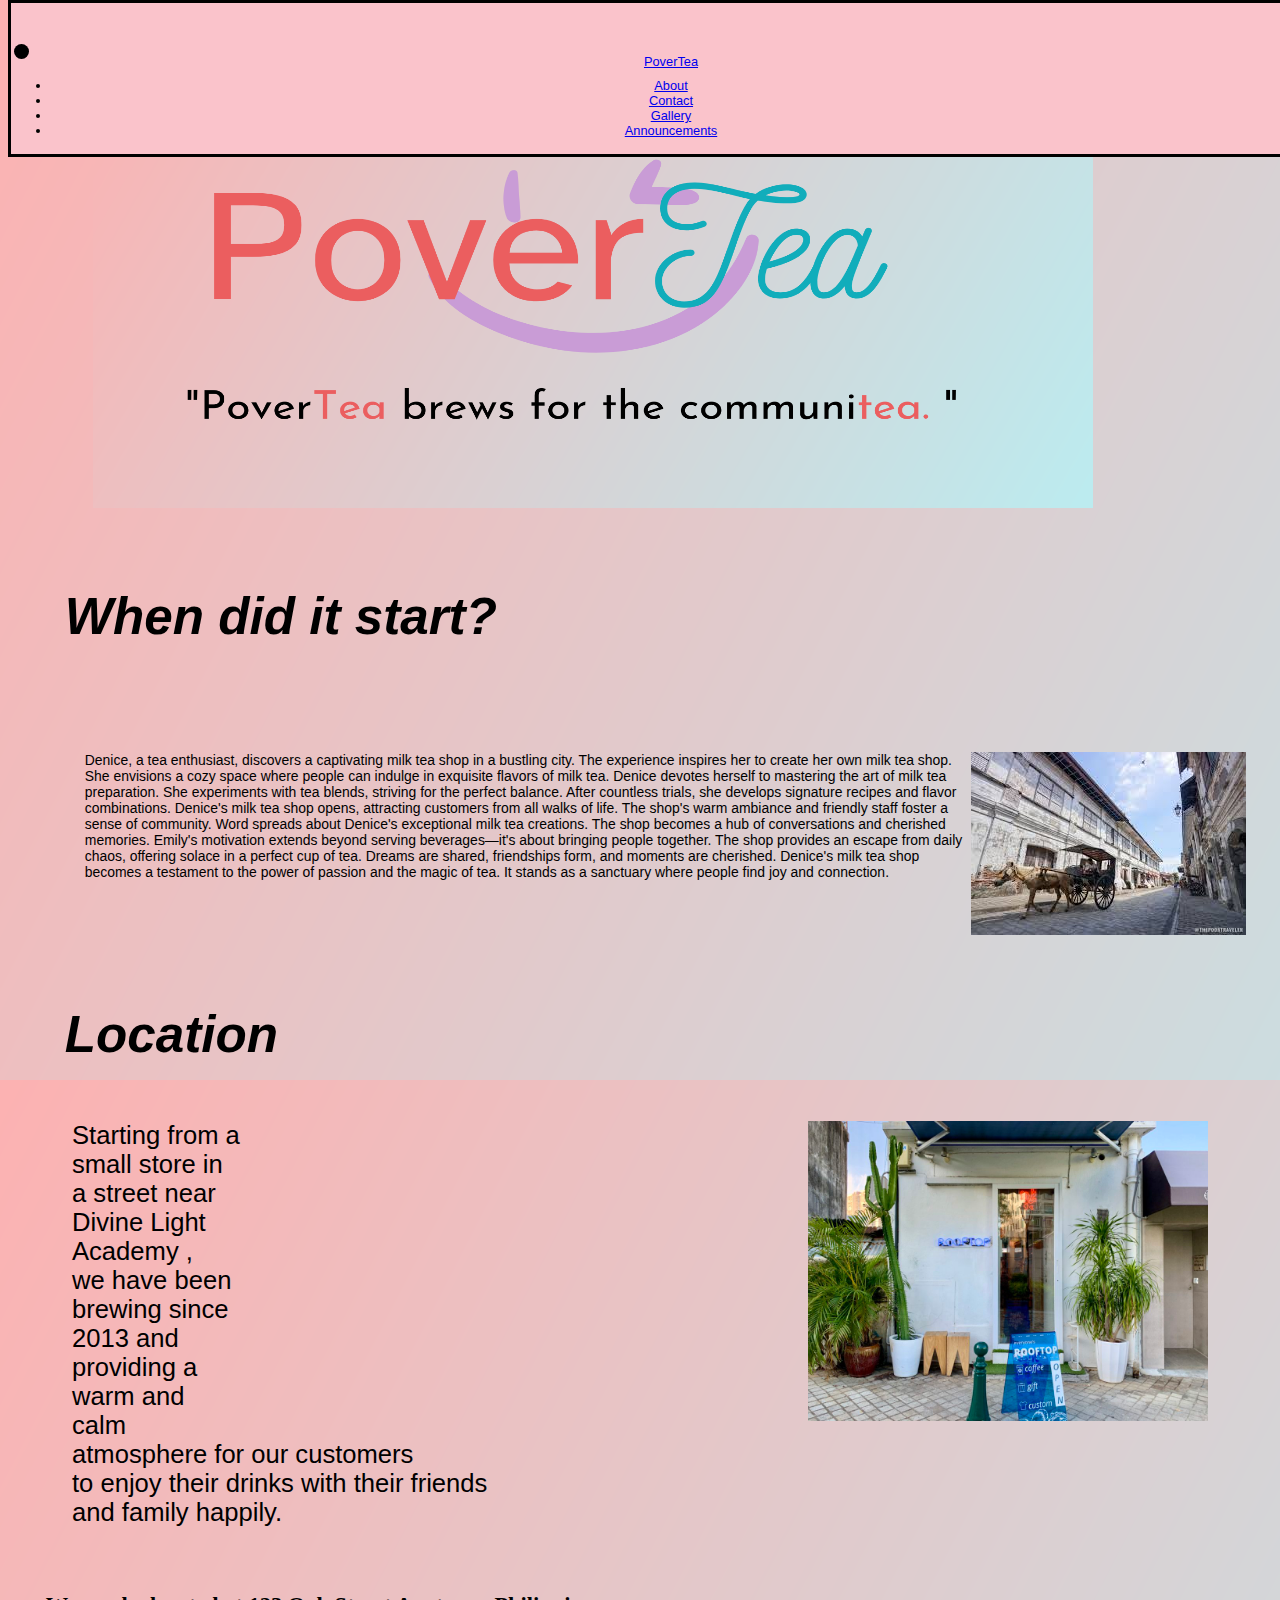
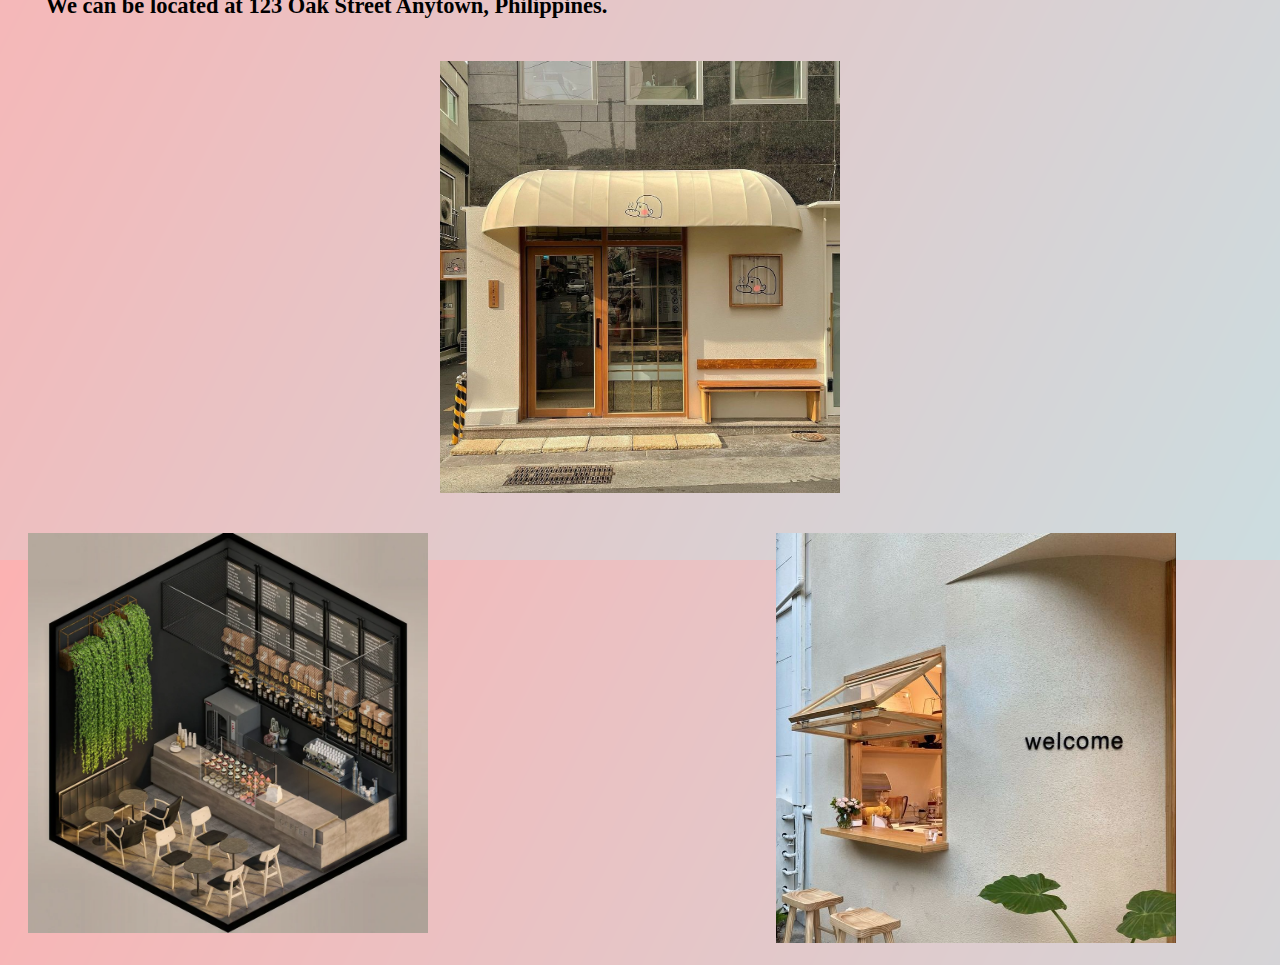
<file: about.html>
<!DOCTYPE html>
<html lang="en">
<head>
    <meta charset="UTF-8">
    <meta http-equiv="X-UA-Compatible" content="IE=edge">
    <meta name="viewport" content="width=device-width, initial-scale=1.0">
    <title>PoverTea</title>
    <link href="https://cdn.jsdelivr.net/npm/bootstrap@5.3.0-alpha3/dist/css/bootstrap.min.css" rel="stylesheet" integrity="sha384-KK94CHFLLe+nY2dmCWGMq91rCGa5gtU4mk92HdvYe+M/SXH301p5ILy+dN9+nJOZ" crossorigin="anonymous">
<script src="https://cdn.jsdelivr.net/npm/bootstrap@5.3.0-alpha3/dist/js/bootstrap.bundle.min.js" integrity="sha384-ENjdO4Dr2bkBIFxQpeoTz1HIcje39Wm4jDKdf19U8gI4ddQ3GYNS7NTKfAdVQSZe" crossorigin="anonymous"></script>
<script src="https://cdn.jsdelivr.net/npm/@popperjs/core@2.11.7/dist/umd/popper.min.js" integrity="sha384-zYPOMqeu1DAVkHiLqWBUTcbYfZ8osu1Nd6Z89ify25QV9guujx43ITvfi12/QExE" crossorigin="anonymous"></script>
<script src="https://cdn.jsdelivr.net/npm/bootstrap@5.3.0-alpha3/dist/js/bootstrap.min.js" integrity="sha384-Y4oOpwW3duJdCWv5ly8SCFYWqFDsfob/3GkgExXKV4idmbt98QcxXYs9UoXAB7BZ" crossorigin="anonymous"></script>
<link rel="stylesheet" href="styles.css">

</head>

<body class-="abouts" style="background-image: url(images/nackground.png);">
  <div class = "aboutheader">
    <nav>
      <img src ="images/Take2.png"  width="1000" height="500"  >
  
    </nav>
  </div>
<nav class="navbar navbar-expand-lg"></div>
      
        <div class="container-fluid">
          <ul class="navbar-nav me-auto mb-2 mb-lg-0">
          <li class="navbar-brand">
            <a class="nav-link active" aria-current="page" href="index.html">PoverTea</a>
          </li>
          </button>
          <div class="collapse navbar-collapse" id="navbarSupportedContent">
           
              <li class="active">
                <a class="nav-link active" aria-current="page" href="about.html">About</a>
              </li>
                  <li class="contact">
                    <a class="nav-link active" aria-current="page" href="Contact.html">Contact</a>
                  </li>
                  <li class="gallery">
                    <a class="nav-link active" aria-current="page" href="Gallery.html">Gallery</a>
                  </li>
                </li>
                <li class="ann">
                  <a class="nav-link active" aria-current="page" href="Announcements.html">Announcements</a>
                </li>
              
            </form>
          </div>
        </div>
      </nav>
      <br>
<h1 class ="when">When did it start?</h1>
<br>
<br>
<br>
<div class="old">
<img src="images/old place.jpeg" alt="placeholder" style=" align-items: center; float: right">
<p class="pabout">Denice, a tea enthusiast, discovers a captivating milk tea shop in a bustling city. The experience inspires her to create her own milk tea shop. She envisions a cozy space where people can indulge in exquisite flavors of milk tea. Denice devotes herself to mastering the art of milk tea preparation. She experiments with tea blends, striving for the perfect balance. After countless trials, she develops signature recipes and flavor combinations. Denice's milk tea shop opens, attracting customers from all walks of life. The shop's warm ambiance and friendly staff foster a sense of community. Word spreads about Denice's exceptional milk tea creations. The shop becomes a hub of conversations and cherished memories. Emily's motivation extends beyond serving beverages—it's about bringing people together. The shop provides an escape from daily chaos, offering solace in a perfect cup of tea. Dreams are shared, friendships form, and moments are cherished. Denice's milk tea shop becomes a testament to the power of passion and the magic of tea. It stands as a sanctuary where people find joy and connection.</p>
</div>
<br>
<br>
<br>
<h1 class="local">Location</h1> 
<!-- Center alignment -->

<div class="afterlocal"><div class="oldcafe">
  <img src="images/front picture.jpg" alt="placeholder" style=" width: 25rem; float: right;" >
</div>
  <p >Starting from a small store in a street near Divine Light Academy ,<br> we have been brewing since 2013 and providing a warm and<br> calm atmosphere for our customers<br> to enjoy their drinks with their friends <br>and family happily.  </p>
</div>


<br>
<div class="located">
  <h3>We can be located at 123 Oak Street Anytown, Philippines.</h3>
</div>

<div class="front">
<img src="images/New front.jpeg" alt="Front pic"  style="width: 25rem; margin: 20px; align-items: center;">
</div>

<div class="back">
  <img src="images/kk.jpeg" alt="Back pic" style= "width: 25rem; margin: 20px; align-items: center;">
</div>

<div class="inside">
  <img src="images/interior take 2.png" alt="" style="width: 25rem; margin: 20px; align-items: center;">
</div>


</body>
</html>
</file>
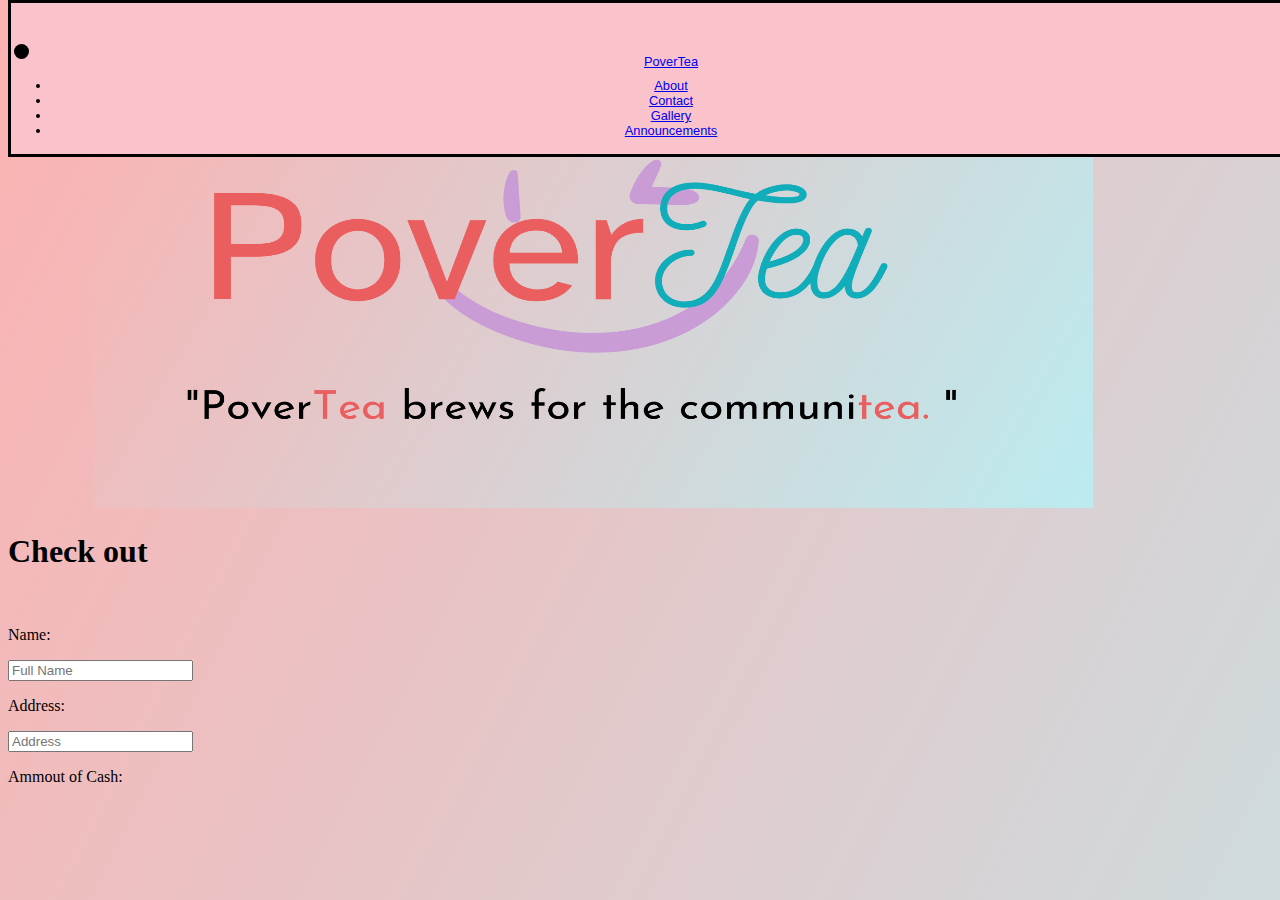
<file: address.html>
<!DOCTYPE html>
<html lang="en">
<head>
    <meta charset="UTF-8">
    <meta http-equiv="X-UA-Compatible" content="IE=edge">
    <meta name="viewport" content="width=device-width, initial-scale=1.0">
    <title>PoverTea</title>
    <link href="https://cdn.jsdelivr.net/npm/bootstrap@5.3.0-alpha3/dist/css/bootstrap.min.css" rel="stylesheet" integrity="sha384-KK94CHFLLe+nY2dmCWGMq91rCGa5gtU4mk92HdvYe+M/SXH301p5ILy+dN9+nJOZ" crossorigin="anonymous">
<script src="https://cdn.jsdelivr.net/npm/bootstrap@5.3.0-alpha3/dist/js/bootstrap.bundle.min.js" integrity="sha384-ENjdO4Dr2bkBIFxQpeoTz1HIcje39Wm4jDKdf19U8gI4ddQ3GYNS7NTKfAdVQSZe" crossorigin="anonymous"></script>
<script src="https://cdn.jsdelivr.net/npm/@popperjs/core@2.11.7/dist/umd/popper.min.js" integrity="sha384-zYPOMqeu1DAVkHiLqWBUTcbYfZ8osu1Nd6Z89ify25QV9guujx43ITvfi12/QExE" crossorigin="anonymous"></script>
<script src="https://cdn.jsdelivr.net/npm/bootstrap@5.3.0-alpha3/dist/js/bootstrap.min.js" integrity="sha384-Y4oOpwW3duJdCWv5ly8SCFYWqFDsfob/3GkgExXKV4idmbt98QcxXYs9UoXAB7BZ" crossorigin="anonymous"></script>
<link rel="stylesheet" href="styles.css">
</head>

<body class-="addy" style="background-image: url(images/nackground.png);">

  <div class = "aboutheader">
    <nav>
      <img src ="images/Take2.png"  width="1000" height="500" >
  
    </nav>
  </div>
<nav class="navbar navbar-expand-lg"></div>
      
        <div class="container-fluid">
          <ul class="navbar-nav me-auto mb-2 mb-lg-0">
          <li class="navbar-brand">
            <a class="nav-link active" aria-current="page" href="index.html">PoverTea</a>
          </li>
          </button>
          <div class="collapse navbar-collapse" id="navbarSupportedContent">
           
              <li class="active">
                <a class="nav-link active" aria-current="page" href="about.html">About</a>
              </li>
                  <li class="contact">
                    <a class="nav-link active" aria-current="page" href="Contact.html">Contact</a>
                  </li>
                  <li class="gallery">
                    <a class="nav-link active" aria-current="page" href="Gallery.html">Gallery</a>
                  </li>
                </li>
                <li class="ann">
                  <a class="nav-link active" aria-current="page" href="Announcements.html">Announcements</a>
                </li>
              
            </form>
          </div>
        </div>
      </nav>
<h1>Check out</h1>
<br>

<p>Name:</p><input class="form-control form-control-lg" type="text" placeholder="Full Name" aria-label=".form-control-lg example">
<br>
<p>Address:</p><input class="form-control" type="text" placeholder="Address" aria-label="default input example">
<br>
<p>Ammout of Cash:</p><i      nput class="form-control form-control-sm" type="text" placeholder="Php" aria-label=".form-control-sm example">






</body>
</html>
</file>
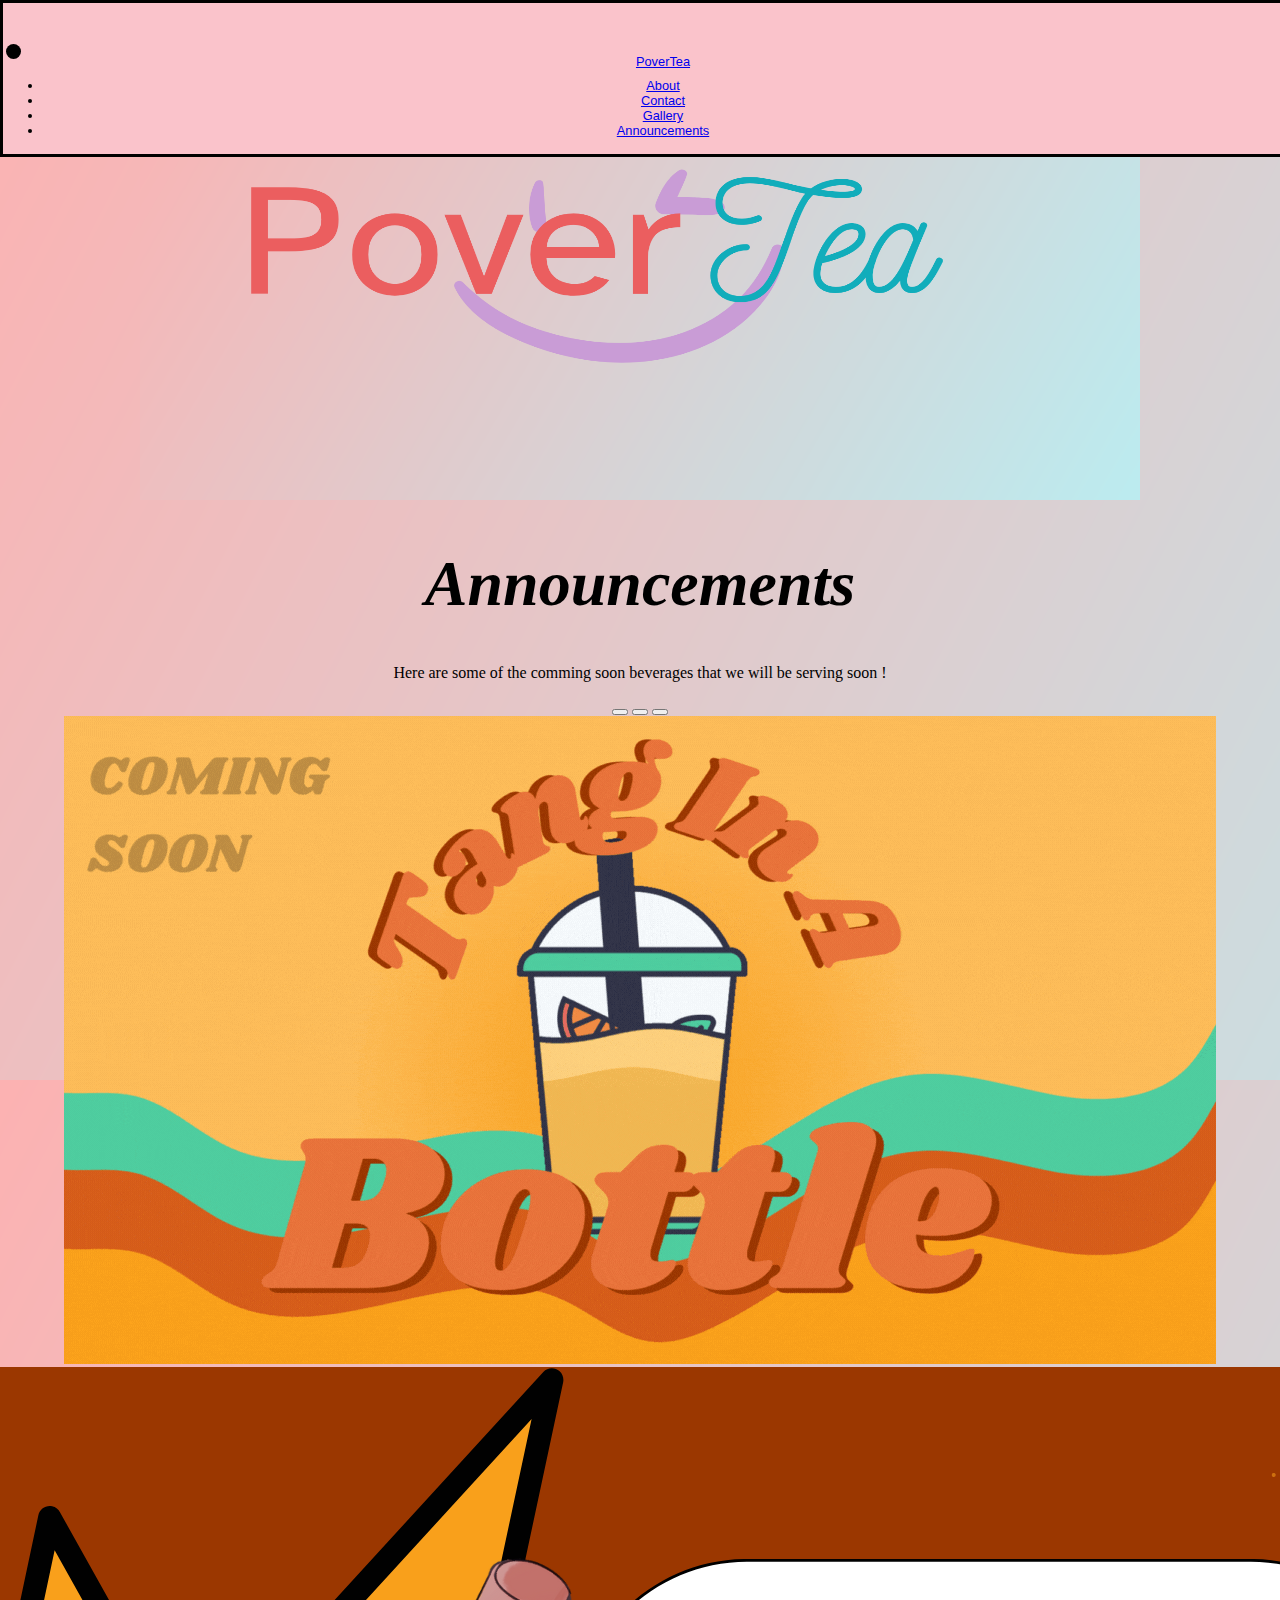
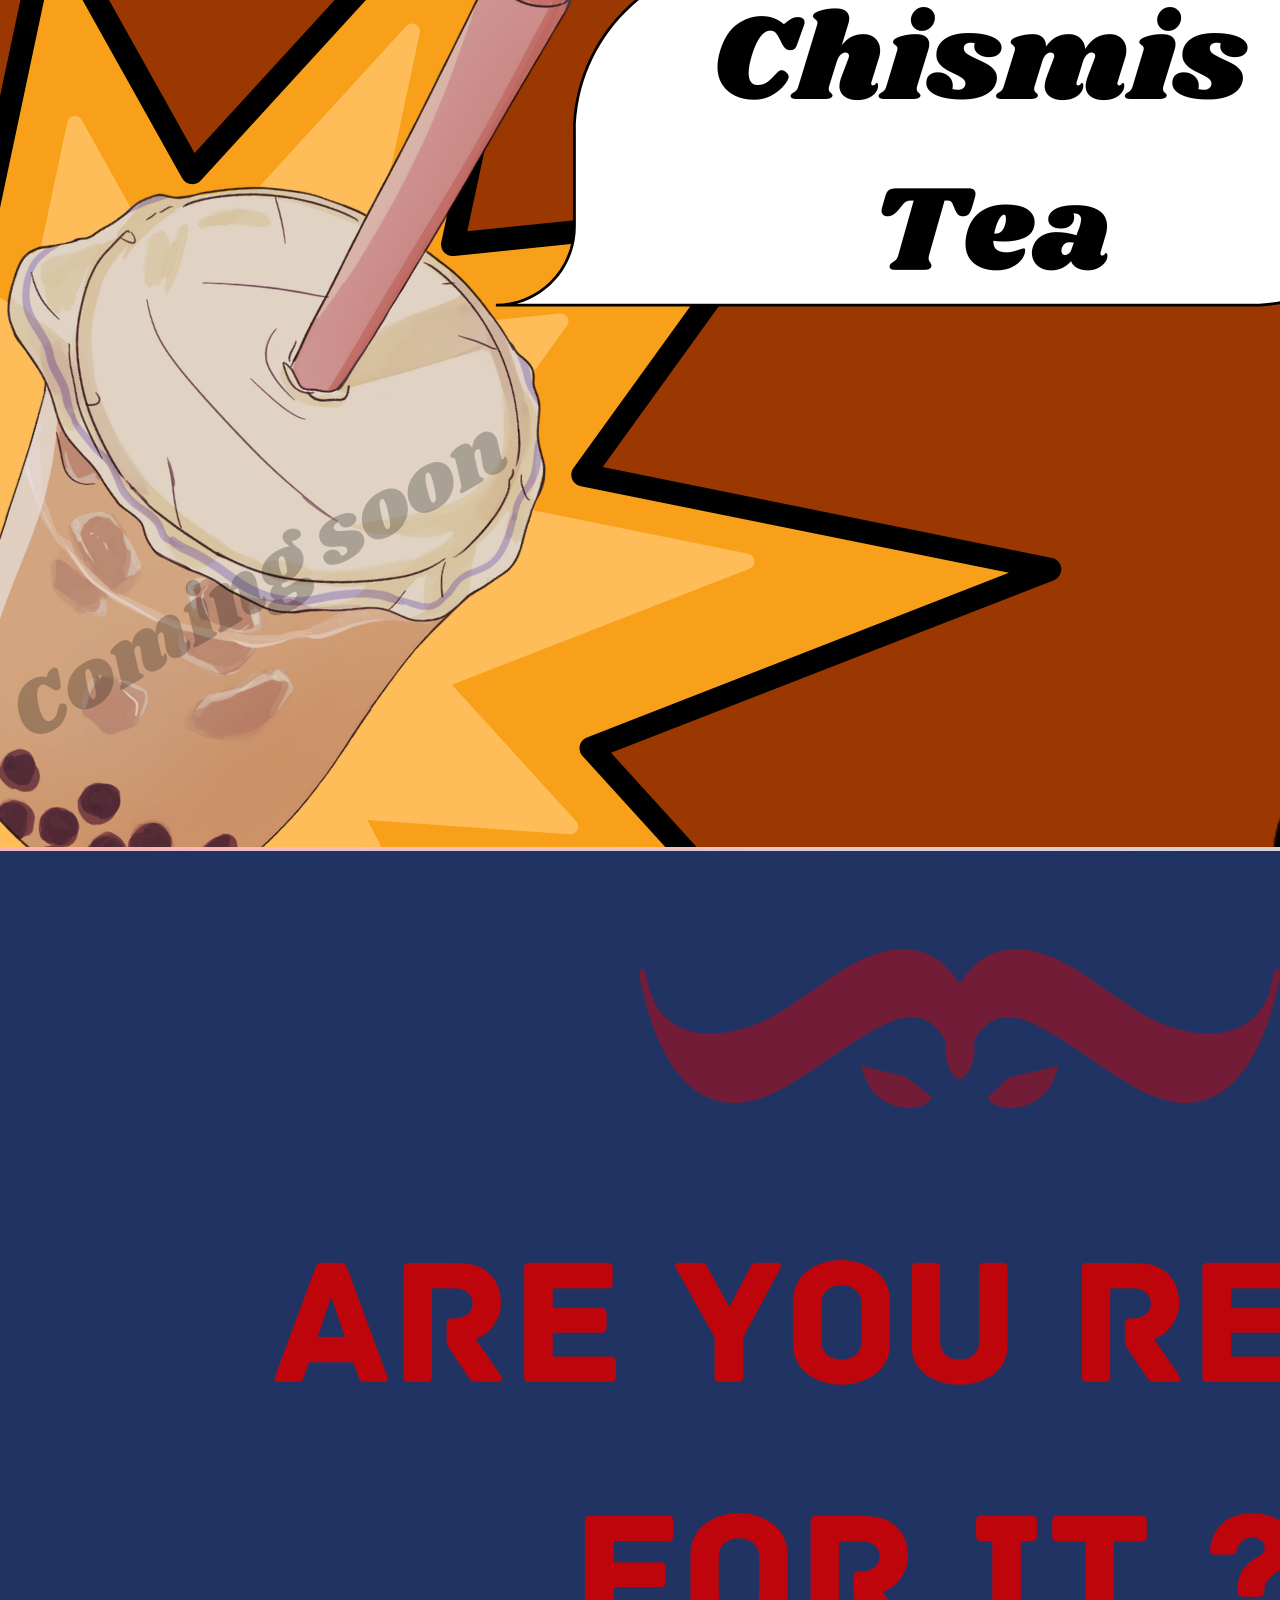
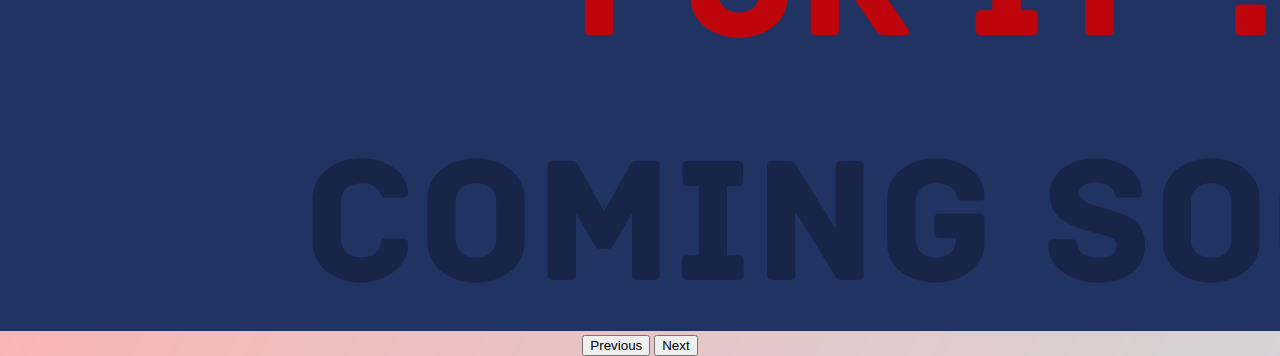
<file: Announcements.html>
<!DOCTYPE html>
<html lang="en">
<head>
    <meta charset="UTF-8">
    <meta http-equiv="X-UA-Compatible" content="IE=edge">
    <meta name="viewport" content="width=device-width, initial-scale=1.0">
    <title>PoverTea</title>
    <link href="https://cdn.jsdelivr.net/npm/bootstrap@5.3.0-alpha3/dist/css/bootstrap.min.css" rel="stylesheet" integrity="sha384-KK94CHFLLe+nY2dmCWGMq91rCGa5gtU4mk92HdvYe+M/SXH301p5ILy+dN9+nJOZ" crossorigin="anonymous">
<script src="https://cdn.jsdelivr.net/npm/bootstrap@5.3.0-alpha3/dist/js/bootstrap.bundle.min.js" integrity="sha384-ENjdO4Dr2bkBIFxQpeoTz1HIcje39Wm4jDKdf19U8gI4ddQ3GYNS7NTKfAdVQSZe" crossorigin="anonymous"></script>
<script src="https://cdn.jsdelivr.net/npm/@popperjs/core@2.11.7/dist/umd/popper.min.js" integrity="sha384-zYPOMqeu1DAVkHiLqWBUTcbYfZ8osu1Nd6Z89ify25QV9guujx43ITvfi12/QExE" crossorigin="anonymous"></script>
<script src="https://cdn.jsdelivr.net/npm/bootstrap@5.3.0-alpha3/dist/js/bootstrap.min.js" integrity="sha384-Y4oOpwW3duJdCWv5ly8SCFYWqFDsfob/3GkgExXKV4idmbt98QcxXYs9UoXAB7BZ" crossorigin="anonymous"></script>
<link rel="stylesheet" href="styles.css">
</head>

<body class="Povt">
  <div class = "header2">
      <img src ="images/background.png"  width="1000" height="500" >
  </div>
</nav>
<nav class="navbar navbar-expand-lg"></div>
      
    <div class="container-fluid">
      <ul class="navbar-nav me-auto mb-2 mb-lg-0">
      <li class="navbar-brand">
        <a class="nav-link active" aria-current="page" href="index.html">PoverTea</a>
      </li>
      </button>
      <div class="collapse navbar-collapse" id="navbarSupportedContent">
       
          <li class="active">
            <a class="nav-link active" aria-current="page" href="about.html">About</a>
          </li>
              <li class="contact">
                <a class="nav-link active" aria-current="page" href="Contact.html">Contact</a>
              </li>
              <li class="gallery">
                <a class="nav-link active" aria-current="page" href="Gallery.html">Gallery</a>
              </li>
            </li>
            <li class="ann">
              <a class="nav-link active" aria-current="page" href="Announcements.html">Announcements</a>
            </li>
          
        </form>
      </div>
    </div>
  </nav>
<h1 class="announce">Announcements</h1>
<div class="L1">
  <p>Here are some of the comming soon beverages that we will be serving soon ! </p>
</div>


<div id="carouselExampleIndicators" class="carousel slide" data-bs-ride="carousel">
    <div class="carousel-indicators">
      <button type="button" data-bs-target="#carouselExampleIndicators" data-bs-slide-to="0" class="active" aria-current="true" aria-label="Slide 1"></button>
      <button type="button" data-bs-target="#carouselExampleIndicators" data-bs-slide-to="1" aria-label="Slide 2"></button>
      <button type="button" data-bs-target="#carouselExampleIndicators" data-bs-slide-to="2" aria-label="Slide 3"></button>
    </div>
    <div class="carousel-inner">
      <div class="carousel-item active">
        <img src="images/ORANGE.gif" class="d-block w-100" alt="placeholder">
      </div>
      <div class="carousel-item">
        <img src="images/CHISMIS.png" class="d-block w-100" alt="placeholder" >
      </div>
      <div class="carousel-item">
        <img src="images/BULL.png" class="d-block w-100" alt="placeholder">
      </div>
    </div>
    <button class="carousel-control-prev" type="button" data-bs-target="#carouselExampleIndicators" data-bs-slide="prev">
      <span class="carousel-control-prev-icon" aria-hidden="true"></span>
      <span class="visually-hidden">Previous</span>
    </button>
    <button class="carousel-control-next" type="button" data-bs-target="#carouselExampleIndicators" data-bs-slide="next">
      <span class="carousel-control-next-icon" aria-hidden="true"></span>
      <span class="visually-hidden">Next</span>
    </button>
  </div>


</body>
</html>
</file>
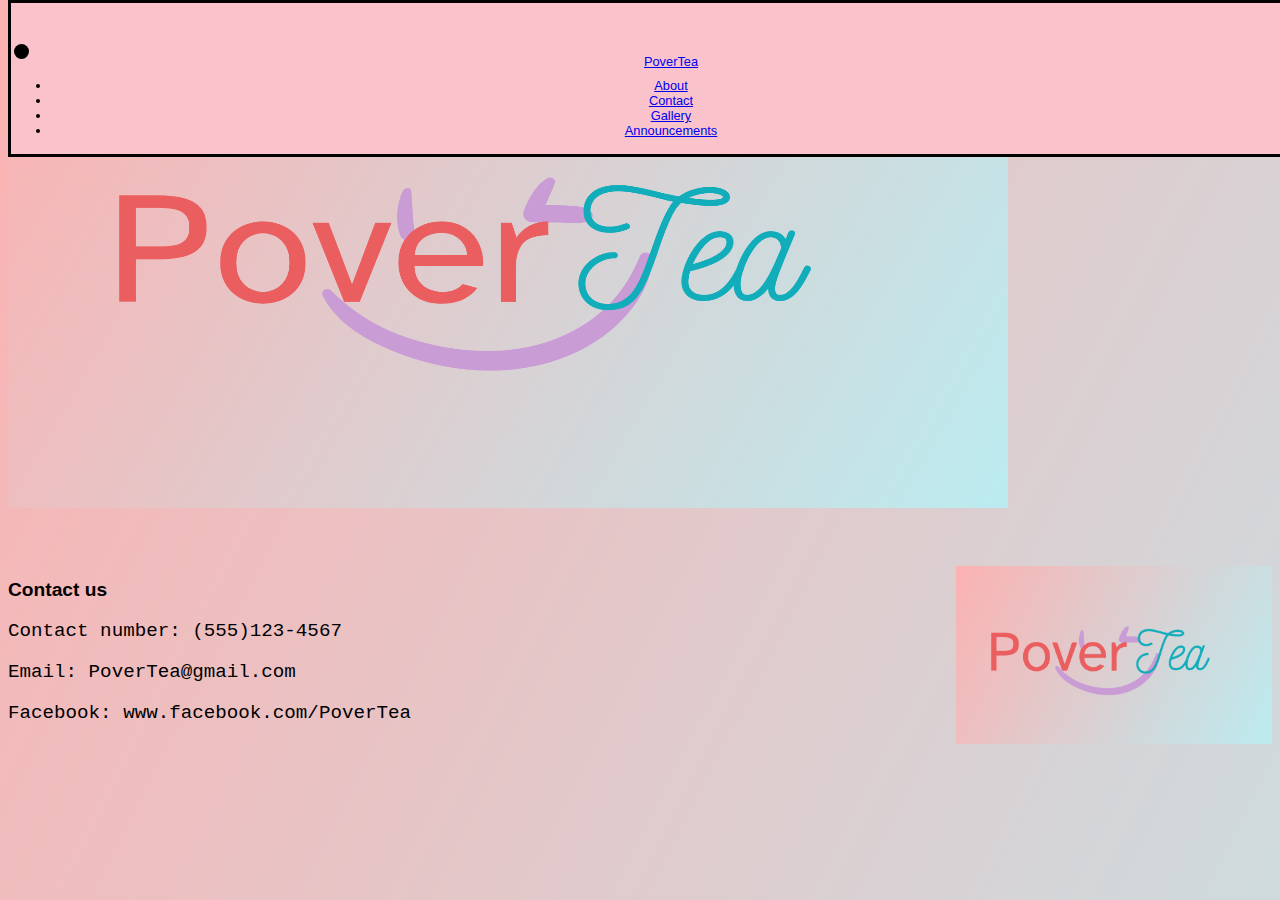
<file: Contact.html>
<!DOCTYPE html>
<html lang="en">
<head>
    <meta charset="UTF-8">
    <meta http-equiv="X-UA-Compatible" content="IE=edge">
    <meta name="viewport" content="width=device-width, initial-scale=1.0">
    <title>PoverTea</title>
    <link href="https://cdn.jsdelivr.net/npm/bootstrap@5.3.0-alpha3/dist/css/bootstrap.min.css" rel="stylesheet" integrity="sha384-KK94CHFLLe+nY2dmCWGMq91rCGa5gtU4mk92HdvYe+M/SXH301p5ILy+dN9+nJOZ" crossorigin="anonymous">
<script src="https://cdn.jsdelivr.net/npm/bootstrap@5.3.0-alpha3/dist/js/bootstrap.bundle.min.js" integrity="sha384-ENjdO4Dr2bkBIFxQpeoTz1HIcje39Wm4jDKdf19U8gI4ddQ3GYNS7NTKfAdVQSZe" crossorigin="anonymous"></script>
<script src="https://cdn.jsdelivr.net/npm/@popperjs/core@2.11.7/dist/umd/popper.min.js" integrity="sha384-zYPOMqeu1DAVkHiLqWBUTcbYfZ8osu1Nd6Z89ify25QV9guujx43ITvfi12/QExE" crossorigin="anonymous"></script>
<script src="https://cdn.jsdelivr.net/npm/bootstrap@5.3.0-alpha3/dist/js/bootstrap.min.js" integrity="sha384-Y4oOpwW3duJdCWv5ly8SCFYWqFDsfob/3GkgExXKV4idmbt98QcxXYs9UoXAB7BZ" crossorigin="anonymous"></script>
<link rel="stylesheet" href="styles.css">
</head>

<body class-="contacts" style="background-image: url(images/nackground.png);">
  
  <div class = "header2">
    <nav>
      <img src ="images/background.png"  width="1000" height="500" >
  
    </nav>
  </div>
<nav class="navbar navbar-expand-lg"></div>
      
        <div class="container-fluid">
          <ul class="navbar-nav me-auto mb-2 mb-lg-0">
          <li class="navbar-brand">
            <a class="nav-link active" aria-current="page" href="index.html">PoverTea</a>
          </li>
          </button>
          <div class="collapse navbar-collapse" id="navbarSupportedContent">
           
              <li class="active">
                <a class="nav-link active" aria-current="page" href="about.html">About</a>
              </li>
                  <li class="contact">
                    <a class="nav-link active" aria-current="page" href="Contact.html">Contact</a>
                  </li>
                  <li class="gallery">
                    <a class="nav-link active" aria-current="page" href="Gallery.html">Gallery</a>
                  </li>
                </li>
                <li class="ann">
                  <a class="nav-link active" aria-current="page" href="Announcements.html">Announcements</a>
                </li>
              
            </form>
          </div>
        </div>
      </nav>
<br>
<br>
<br>

<img src="images/background.png" alt="Placeholder" style="width: 25%; float: right;">
<h1 class="contactu">Contact us</h1>  
<p class="number">Contact number: (555)123-4567</p>
<p class="email">Email: PoverTea@gmail.com</p>
<p class="facebook">Facebook: www.facebook.com/PoverTea</p>
<!-- Logo nasa right side nung basic information -->


</body>
</html>
</file>
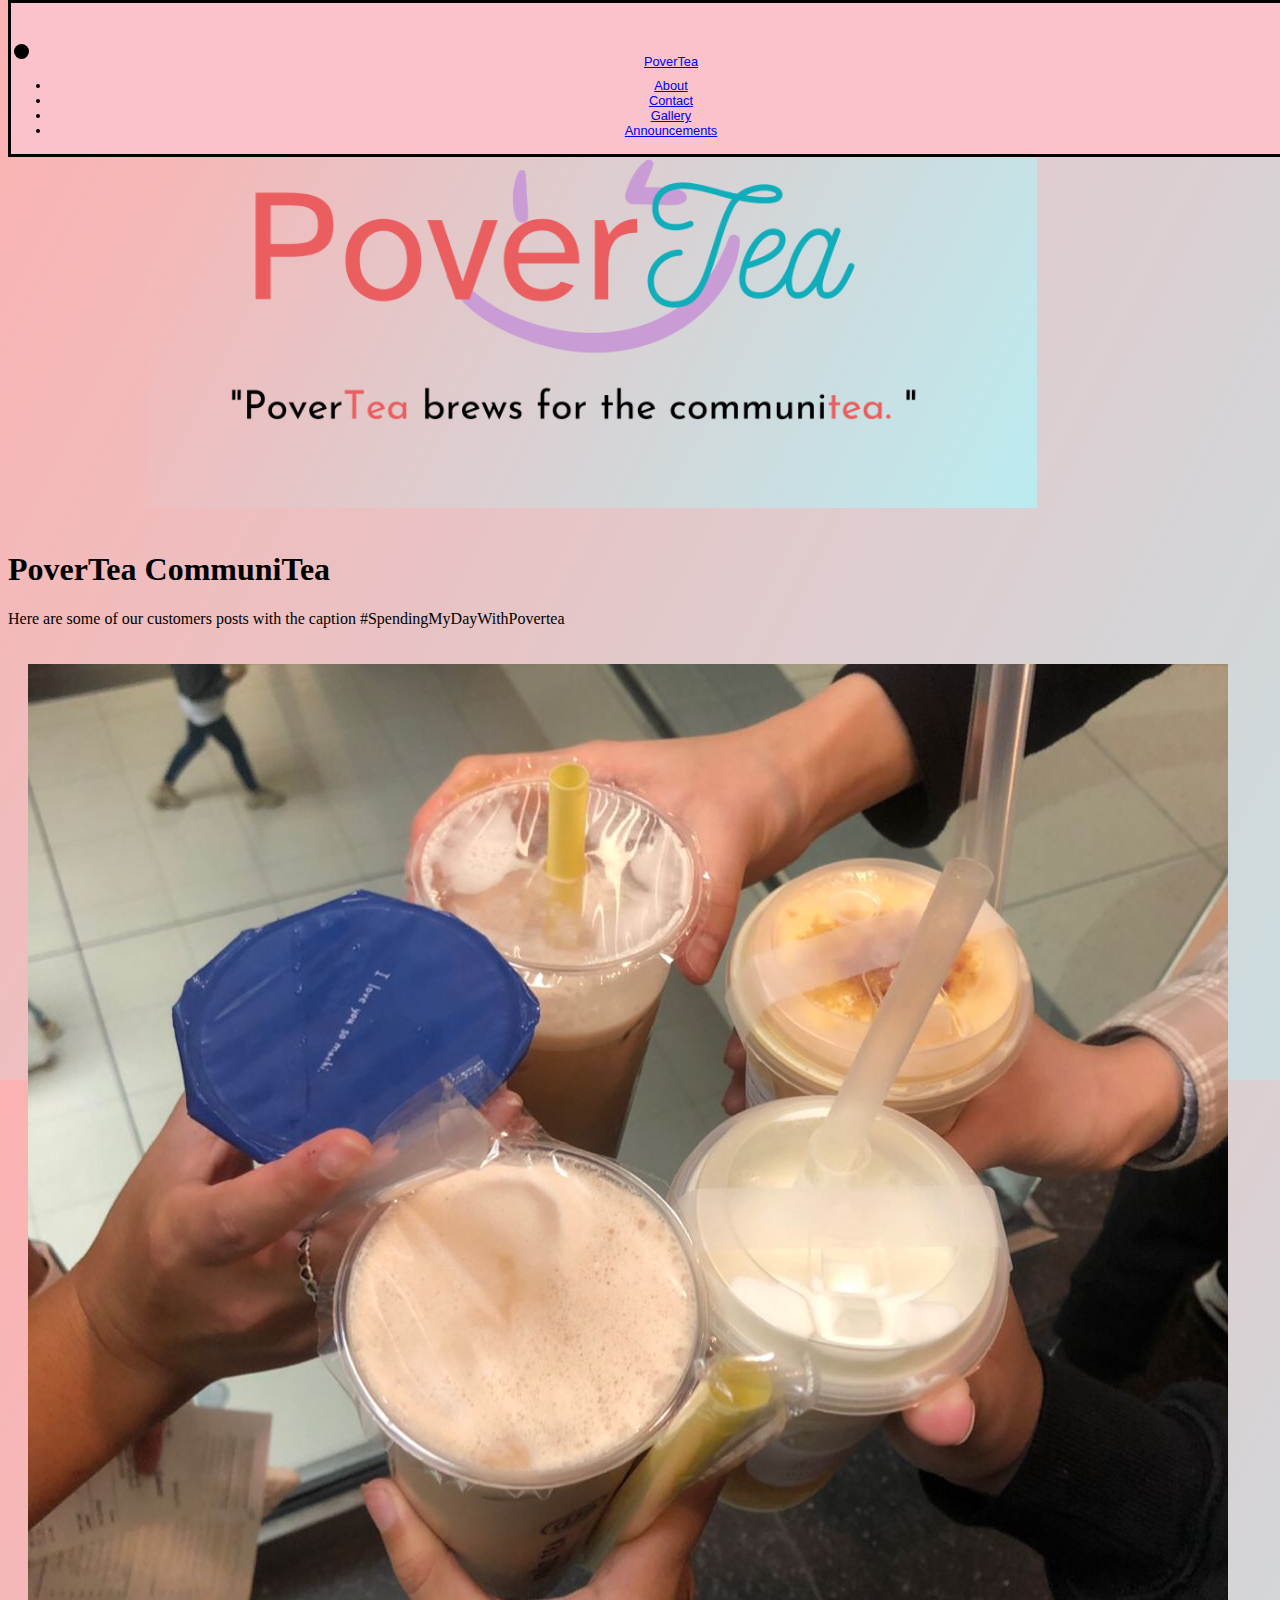
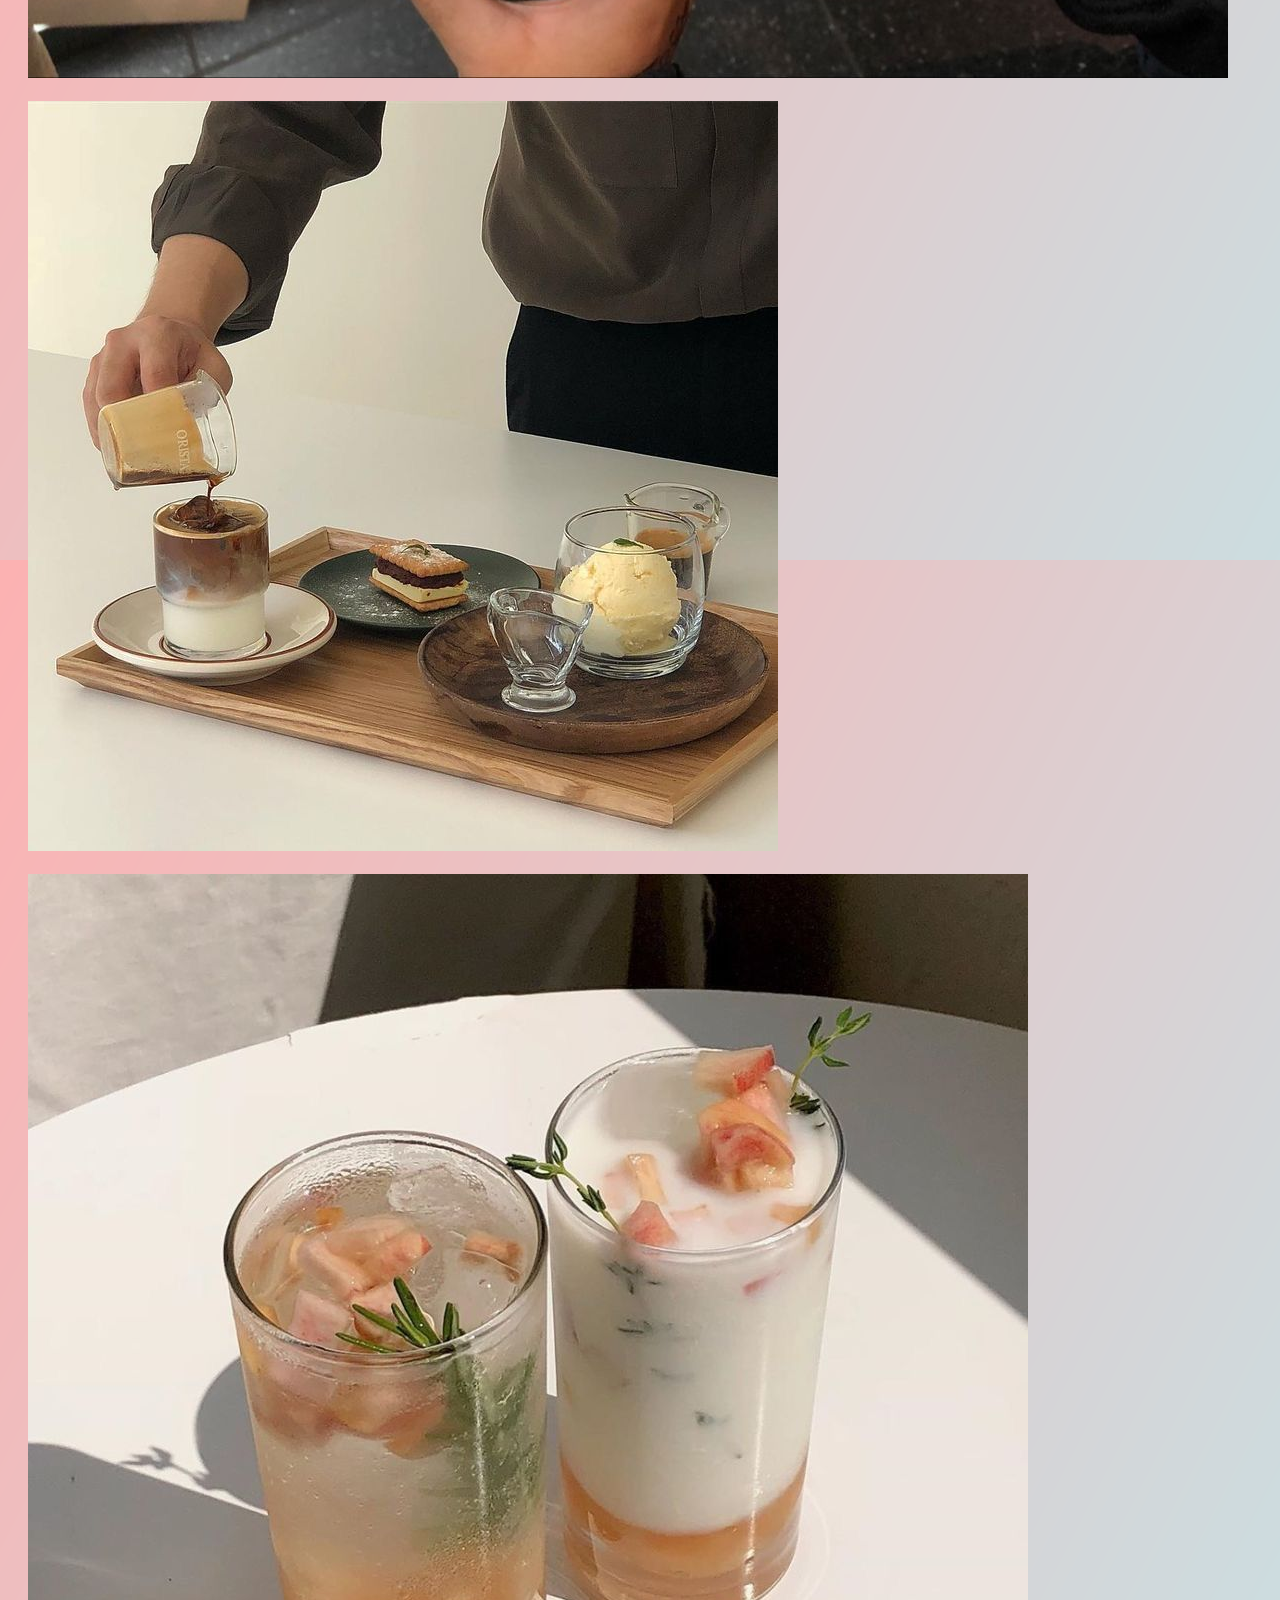
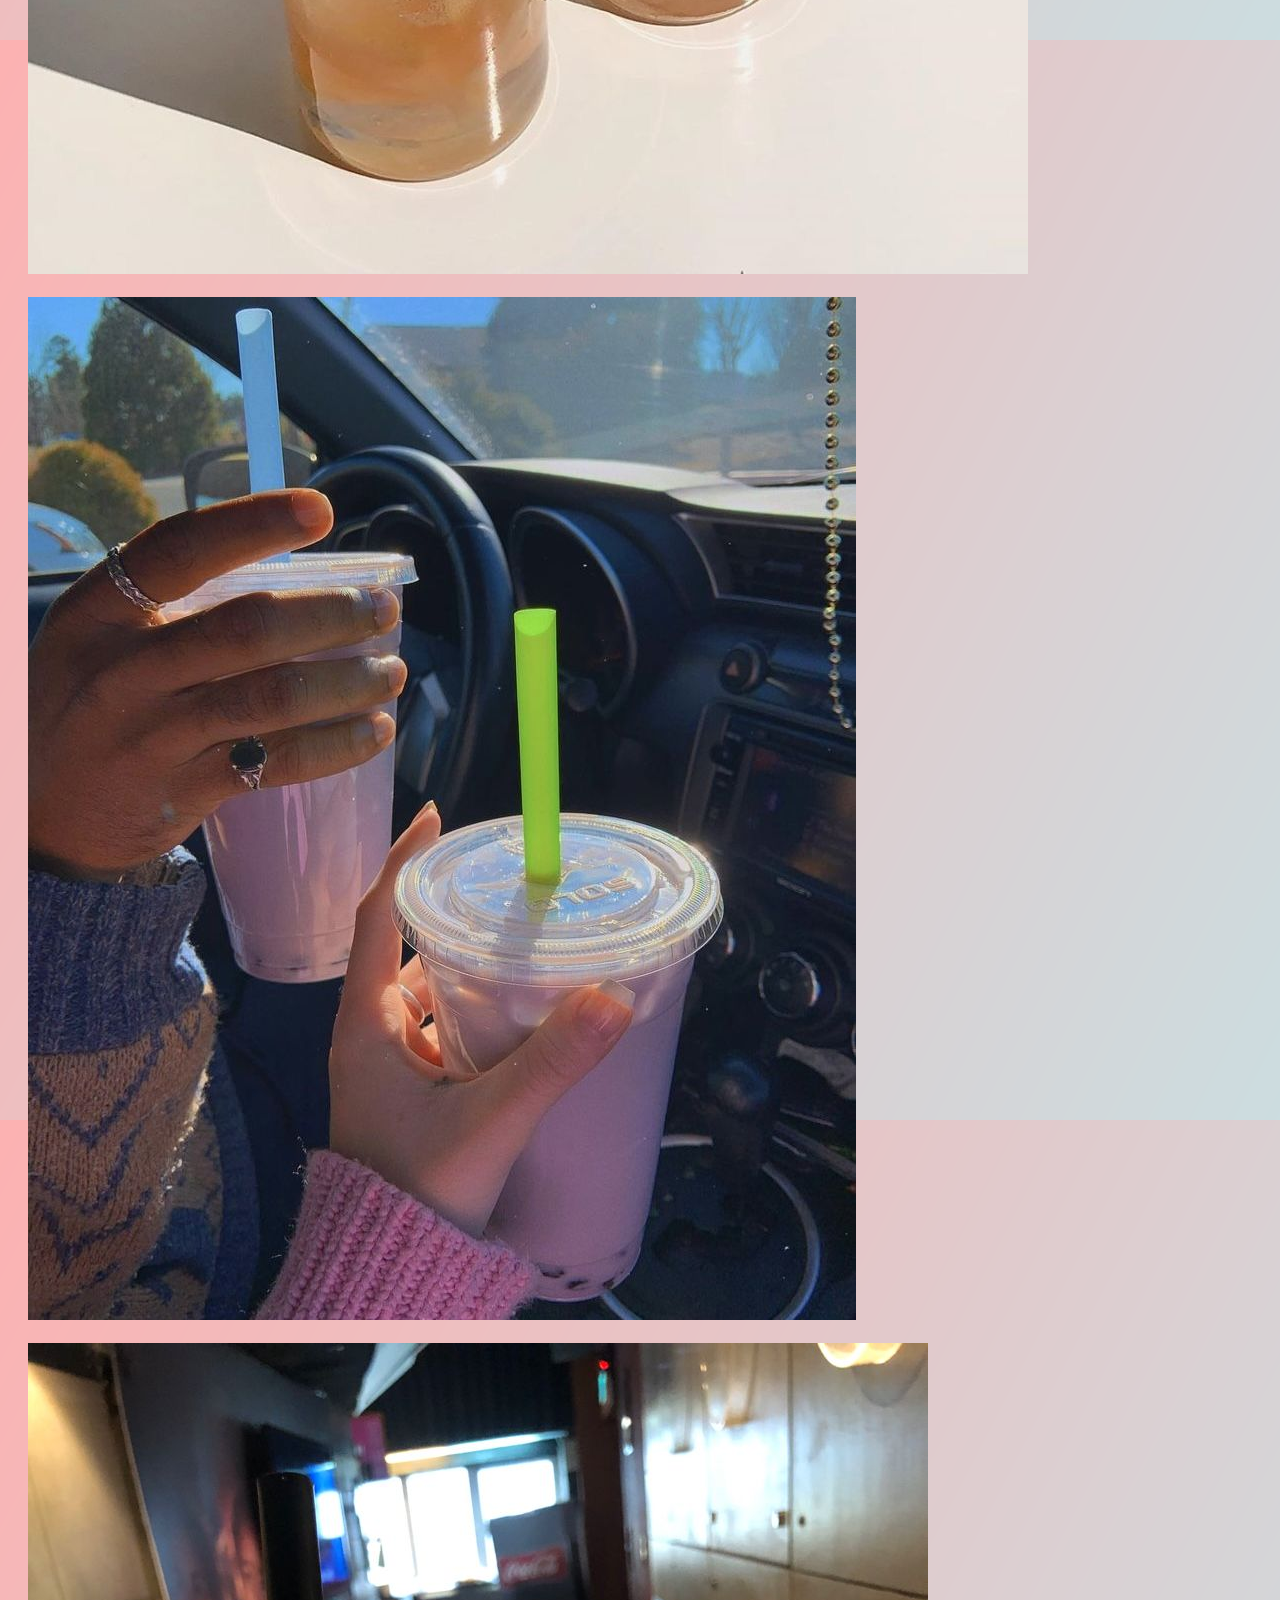
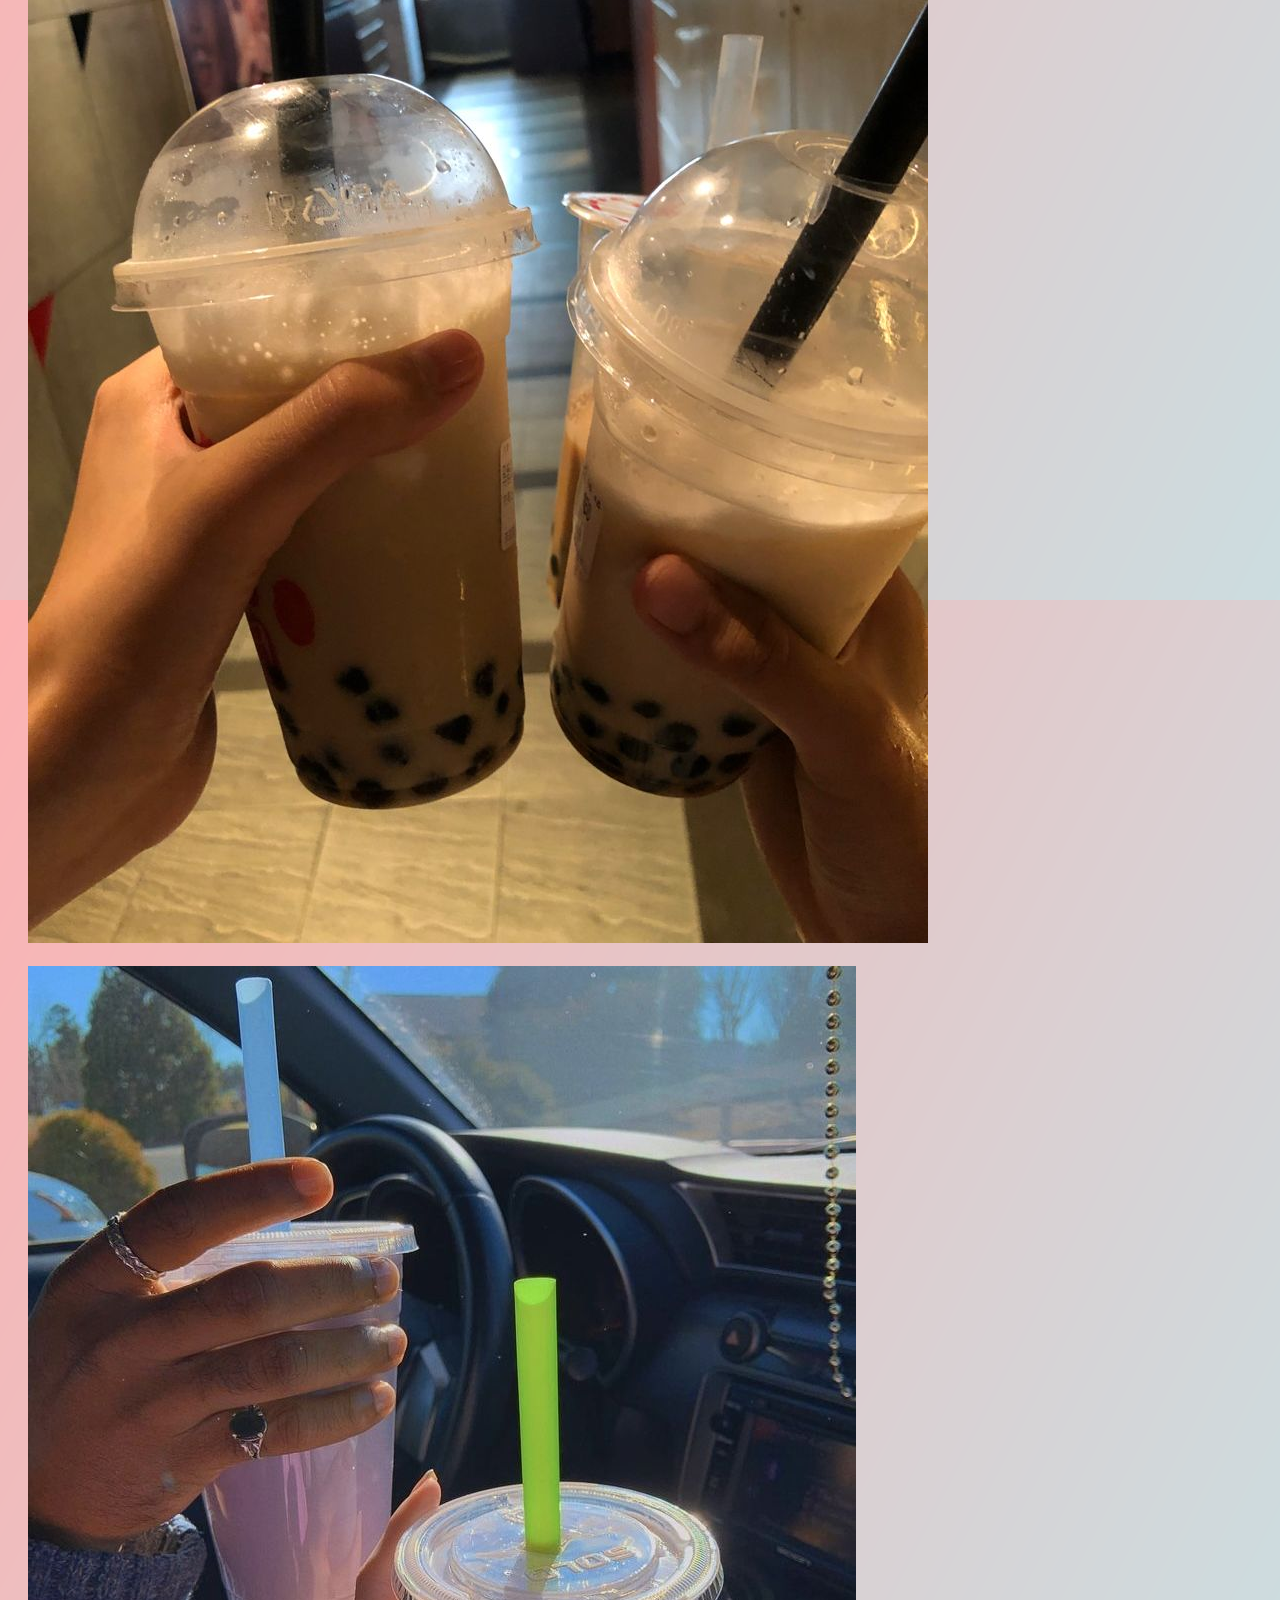
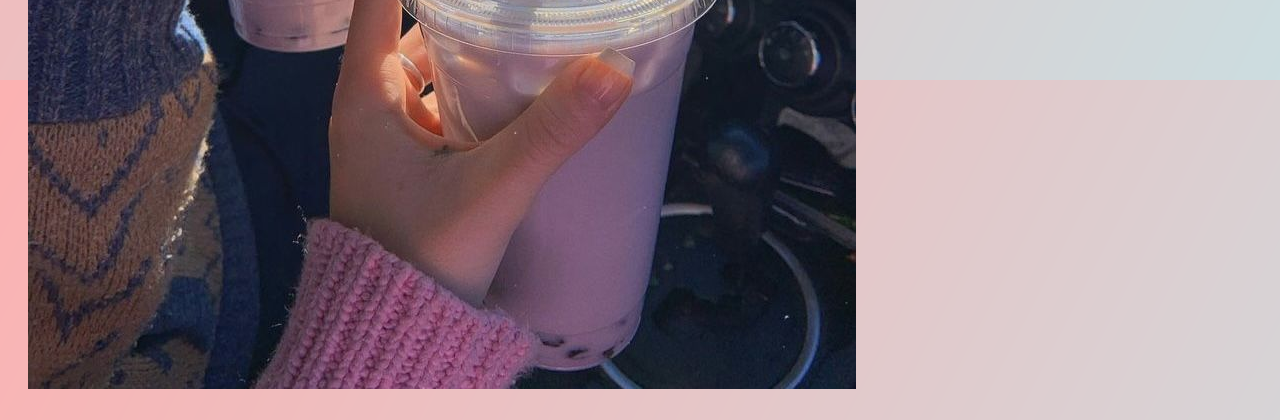
<file: Gallery.html>
<!DOCTYPE html>
<html lang="en">
<head>
    <meta charset="UTF-8">
    <meta http-equiv="X-UA-Compatible" content="IE=edge">
    <meta name="viewport" content="width=device-width, initial-scale=1.0">
    <title>PoverTea</title>
    <link href="https://cdn.jsdelivr.net/npm/bootstrap@5.3.0-alpha3/dist/css/bootstrap.min.css" rel="stylesheet" integrity="sha384-KK94CHFLLe+nY2dmCWGMq91rCGa5gtU4mk92HdvYe+M/SXH301p5ILy+dN9+nJOZ" crossorigin="anonymous">
<script src="https://cdn.jsdelivr.net/npm/bootstrap@5.3.0-alpha3/dist/js/bootstrap.bundle.min.js" integrity="sha384-ENjdO4Dr2bkBIFxQpeoTz1HIcje39Wm4jDKdf19U8gI4ddQ3GYNS7NTKfAdVQSZe" crossorigin="anonymous"></script>
<script src="https://cdn.jsdelivr.net/npm/@popperjs/core@2.11.7/dist/umd/popper.min.js" integrity="sha384-zYPOMqeu1DAVkHiLqWBUTcbYfZ8osu1Nd6Z89ify25QV9guujx43ITvfi12/QExE" crossorigin="anonymous"></script>
<script src="https://cdn.jsdelivr.net/npm/bootstrap@5.3.0-alpha3/dist/js/bootstrap.min.js" integrity="sha384-Y4oOpwW3duJdCWv5ly8SCFYWqFDsfob/3GkgExXKV4idmbt98QcxXYs9UoXAB7BZ" crossorigin="anonymous"></script>
<link rel="stylesheet" href="styles.css">


</head>

<body class-="body" style="background-image: url(images/nackground.png);">
  <div class = "aboutheader">
    <nav>
      <img src ="images/Take2.png"  width="100%" height="500" >
  
    </nav>
  </div>
<nav class="navbar navbar-expand-lg"></div>
      
        <div class="container-fluid">
          <ul class="navbar-nav me-auto mb-2 mb-lg-0">
          <li class="navbar-brand">
            <a class="nav-link active" aria-current="page" href="index.html">PoverTea</a>
          </li>
          </button>
          <div class="collapse navbar-collapse" id="navbarSupportedContent">
           
              <li class="active">
                <a class="nav-link active" aria-current="page" href="about.html">About</a>
              </li>
                  <li class="contact">
                    <a class="nav-link active" aria-current="page" href="Contact.html">Contact</a>
                  </li>
                  <li class="gallery">
                    <a class="nav-link active" aria-current="page" href="Gallery.html">Gallery</a>
                  </li>
                </li>
                <li class="ann">
                  <a class="nav-link active" aria-current="page" href="Announcements.html">Announcements</a>
                </li>
              
            </form>
          </div>
        </div>
      </nav>
      <br>  
<h1>PoverTea CommuniTea</h1> 
<!-- Center alignment -->

<p class="gg">Here are some of our customers posts with the caption #SpendingMyDayWithPovertea </p>

<div class="tea">

  <div class= "row" style= "flex: auto;" style ="align-items: center; margin: auto; position: relative;">
  <div class="card" style="width: 25rem; margin: 20px; align-items: center;">
      <img src="images/cheers.jpeg" class="card-img-top" alt="...">
      <div class="card-body">
       
      </div>
    </div>
  
    <div class="card" style="width: 25rem; margin: 20px; align-items: center;">
      <img src="images/kiekiwi.jpeg" class="card-img-top" alt="...">
      <div class="card-body">
       
      </div>
    </div>
  
    <div class="card" style="width: 25rem; margin: 20px; align-items: center;">
      <img src="images/Orangecheers.jpeg" class="card-img-top" alt="...">
      <div class="card-body">
       
      </div>
    </div>
  
  </div>
  
  <div class= "row" style= "flex: auto;" style ="align-items: center; margin: 25px;">
  
    <div class="card" style="width: 25rem; margin: 20px; align-items: center;">
      <img src="images/purpleteas.jpeg" class="card-img-top" alt="...">
      <div class="card-body">
       
      </div>
    </div>
  
  
  
    <div class="card" style="width: 25rem; margin: 20px; align-items: center;">
      <img src="images/bobass.jpeg" class="card-img-top" alt="...">
      <div class="card-body">
        
      </div>
    </div>
  
    <div class="card" style="width: 25rem; margin: 20px; align-items: center;">
      <img src="images/bubble teas.jpeg" class="card-img-top" alt="...">
      <div class="card-body">
      </div>
    </div>
  
  </div>
  
  </div>
  
  </div>
<!-- Kahit random pics lang sa internet -->
<br>





</body>
</html>
</file>
<file: styles.css>
.header{
    display:inline-block;
    margin: auto;
}

.body {
    background-image:url("images/nackground.png");
    text-align: center;
    margin: auto;
}

.navbar{
border: solid;
position: fixed;
top: 0;
width: 100%;
float:left;
display: block;
text-align: center;
text-decoration: none;
overflow: hidden;
background-color: rgb(250, 195, 203);
z-index: 2;
}

.active{
    font-family:'Trebuchet MS', 'Lucida Sans Unicode', 'Lucida Grande', 'Lucida Sans', Arial, sans-serif;
    font-size: 1vw;
}

.contact{
    font-family: 'Trebuchet MS', 'Lucida Sans Unicode', 'Lucida Grande', 'Lucida Sans', Arial, sans-serif;
    font-size: 1vw;
}


.gallery{
    font-family: 'Trebuchet MS', 'Lucida Sans Unicode', 'Lucida Grande', 'Lucida Sans', Arial, sans-serif;
    font-size: 1vw;
}

.ann{
    font-family: 'Trebuchet MS', 'Lucida Sans Unicode', 'Lucida Grande', 'Lucida Sans', Arial, sans-serif;
    font-size: 1vw;
}

.navbar-brand {
    font-family: 'Trebuchet MS', 'Lucida Sans Unicode', 'Lucida Grande', 'Lucida Sans', Arial, sans-serif;
    font-style: normal;
    font-size: 4vw;
   
    

}
.h1 {
    font-style:italic;
    font-size:5vw;
    font-family: 'Trebuchet MS', 'Lucida Sans Unicode', 'Lucida Grande', 'Lucida Sans', Arial, sans-serif;
    margin-top: 5%;
    margin-bottom:5%;
}

.tea {
margin: auto;
display: inline-block;
font-family: 'Trebuchet MS', 'Lucida Sans Unicode', 'Lucida Grande', 'Lucida Sans', Arial, sans-serif;
font-size:1.15vw;
}


.about{
background-image:url("images/nackground.png");
display: inline-block;
}

.aboutheader{
    display:flex;
    align-items:left;
    margin-right:2.5cm;
    justify-content: center;
    float:center;
}

.pabout{
font-size:1.09vw;
margin-left: 4vw;
margin-right:4vw;
font-family: 'Trebuchet MS', 'Lucida Sans Unicode', 'Lucida Grande', 'Lucida Sans', Arial, sans-serif;
}

.old{
    height: auto;
    width: auto;
    margin-right: 2vw;
    margin-left: 2vw;
}

.when{
display: inline-block;
font-size:4vw;
font-style: italic;
font-family: Verdana, Geneva, Tahoma, sans-serif;
margin:1.5cm;
}

.local{
    font-size:4vw;
    font-family: 'Trebuchet MS', 'Lucida Sans Unicode', 'Lucida Grande', 'Lucida Sans', Arial, sans-serif;
    margin:1.5cm;
    font-style: italic;
}

.afterlocal{
font-size:2vw;
margin-left:5vw;
margin-right:5vw;
font-family: 'Trebuchet MS', 'Lucida Sans Unicode', 'Lucida Grande', 'Lucida Sans', Arial, sans-serif;

}

.oldcafe{
    margin-left:15cm;
    float:inline-end; 
    display:center;

}

.contactu{
font-family: 'Franklin Gothic Medium', 'Arial Narrow', Arial, sans-serif;
font-size:1.5vw;
}
.number{
font-family:'Courier New', Courier, monospace;
font-size:1.5vw;
}

.email{
font-family:'Courier New', Courier, monospace;
font-size:1.5vw;
}

.facebook{
font-family:'Courier New', Courier, monospace;
font-size:1.5vw;
}

.located{
margin-left: 1cm;
font-size: 1.5vw;

}

.front{
    display:flex;
    align-items: center;
    justify-content: center;
    float:center;
}

.back{
    display:flex;
    align-items:left;
    margin-right:2cm;
    justify-content: left;
    float:right
}


.inner{
    display:flex;
    align-items:left;
    margin-left: 2cm;
    justify-content: left;
    float:left;
}


.announce{
    Font-size:5vw;
    align-items:center;
    font-style: italic; 
    font-family: Georgia, 'Times New Roman', Times, serif;
}

.page3{
    background-color: rgb(255, 217, 223);
    text-align: center;
    margin: auto;
}

.picturegallery{
    justify-content: center;
    align-items: center;
    margin-left:28%;
    margin-bottom:2cm;
    margin-top:2cm;
}

.Povt {
    background-image:url("images/nackground.png");
    text-align: center;
    margin: auto;
}

.last1{
align-items: center;
font-size: 4vm;
font-family: 'Trebuchet MS', 'Lucida Sans Unicode', 'Lucida Grande', 'Lucida Sans', Arial, sans-serif;
font-style:oblique;
}
</file>
